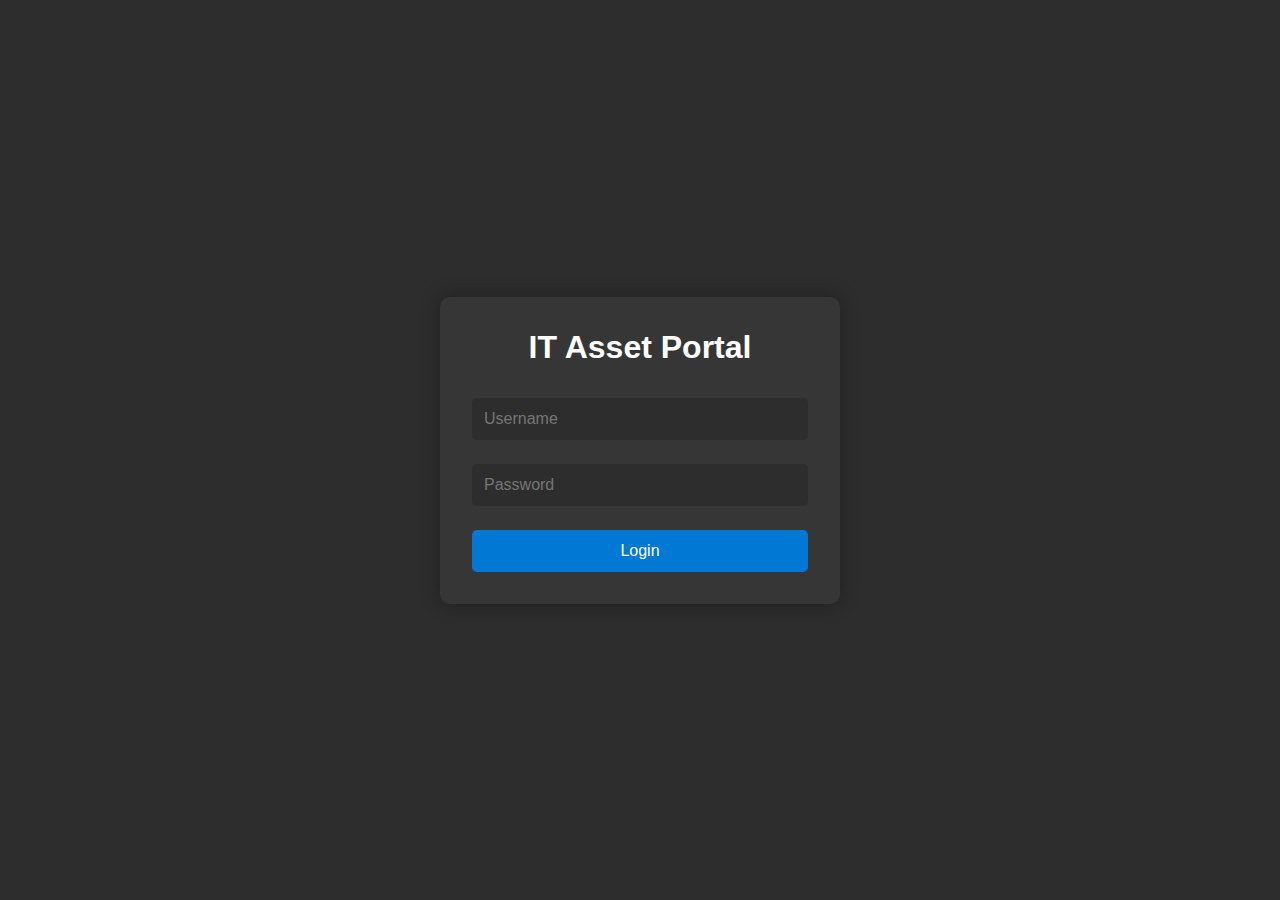
<file: index.html>
<!DOCTYPE html>
<html lang="en">
<head>
    <meta charset="UTF-8">
    <meta name="viewport" content="width=device-width, initial-scale=1.0">
    <title>IT Asset Portal - Login</title>
    <link rel="stylesheet" href="css/style.css">
</head>
<body>
    <div class="container">
        <div class="login-box">
            <h1>IT Asset Portal</h1>
            <form id="loginForm">
                <div class="input-group">
                    <input type="text" id="username" required placeholder="Username">
                </div>
                <div class="input-group">
                    <input type="password" id="password" required placeholder="Password">
                </div>
                <button type="submit">Login</button>
            </form>
        </div>
    </div>
    <script src="js/login.js"></script>
</body>
</html>
</file>
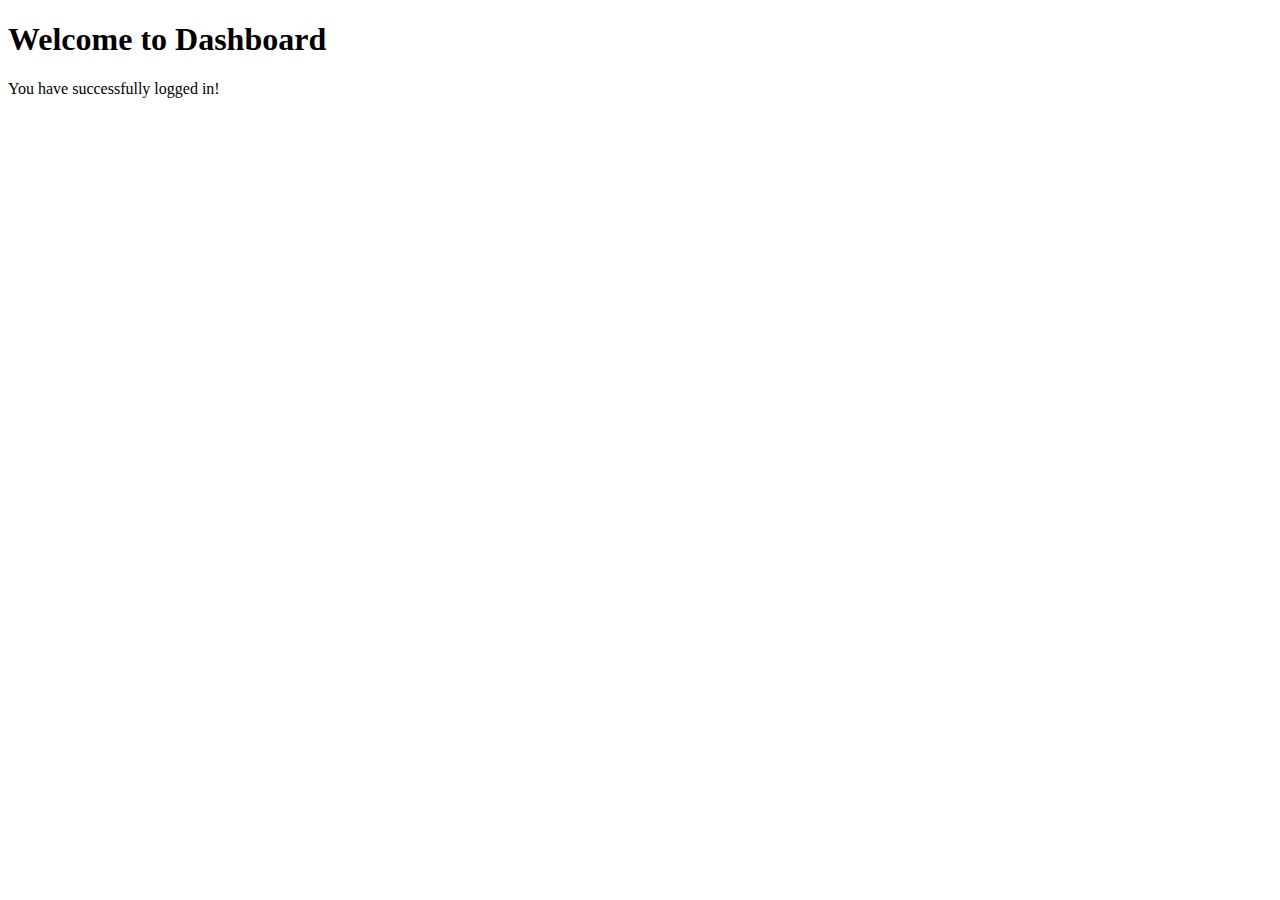
<file: dashboard.html>
<!DOCTYPE html>
<html lang="en">
<head>
    <meta charset="UTF-8">
    <meta name="viewport" content="width=device-width, initial-scale=1.0">
    <title>Dashboard</title>
</head>
<body>
    <h1>Welcome to Dashboard</h1>
    <p>You have successfully logged in!</p>
</body>
</html>
</file>
<file: css/style.css>
:root {
    --primary-color: #2d2d2d;
    --secondary-color: #363636;
    --accent-color: #0078d4;
    --text-color: #ffffff;
}

* {
    margin: 0;
    padding: 0;
    box-sizing: border-box;
    font-family: -apple-system, BlinkMacSystemFont, 'Segoe UI', Ubuntu, sans-serif;
}

body {
    background-color: var(--primary-color);
    color: var(--text-color);
    height: 100vh;
    display: flex;
    align-items: center;
    justify-content: center;
}

.container {
    width: 100%;
    display: flex;
    justify-content: center;
    align-items: center;
}

.login-box {
    background-color: var(--secondary-color);
    padding: 2rem;
    border-radius: 10px;
    box-shadow: 0 0 20px rgba(0, 0, 0, 0.3);
    width: 100%;
    max-width: 400px;
}

h1 {
    text-align: center;
    margin-bottom: 2rem;
    color: var(--text-color);
}

.input-group {
    margin-bottom: 1.5rem;
}

input {
    width: 100%;
    padding: 12px;
    border: none;
    background-color: var(--primary-color);
    border-radius: 5px;
    color: var(--text-color);
    font-size: 16px;
}

input:focus {
    outline: 2px solid var(--accent-color);
}

button {
    width: 100%;
    padding: 12px;
    background-color: var(--accent-color);
    border: none;
    border-radius: 5px;
    color: white;
    font-size: 16px;
    cursor: pointer;
    transition: background-color 0.3s;
}

button:hover {
    background-color: #006cbd;
}
</file>
